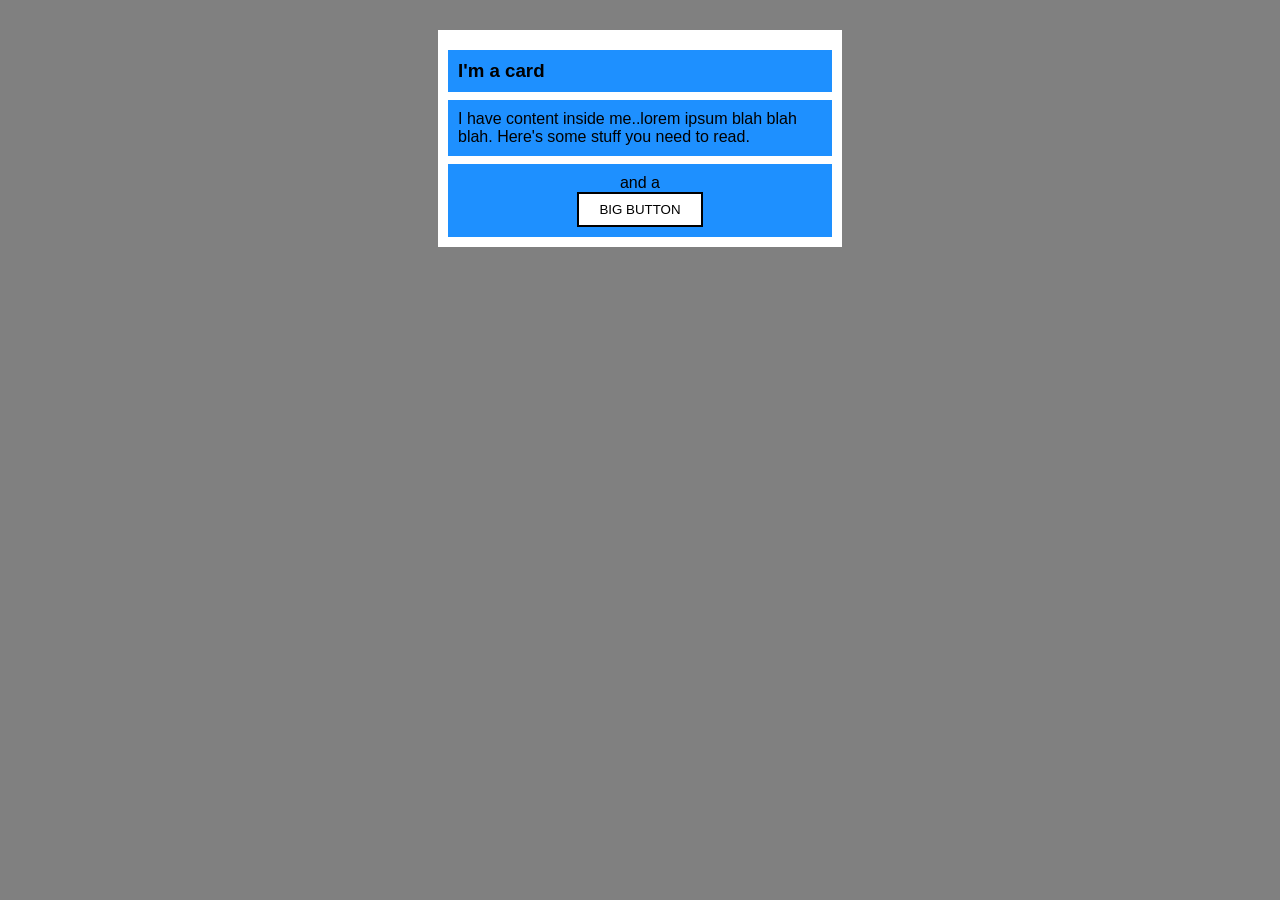
<file: foundations/block-and-inline/02-margin-and-padding-2/index.html>
<!DOCTYPE html>
<html lang="en">
  <head>
    <meta charset="UTF-8">
    <meta http-equiv="X-UA-Compatible" content="IE=edge">
    <meta name="viewport" content="width=device-width, initial-scale=1.0">
    <title>Margin and Padding exercise 2</title>
    <link rel="stylesheet" href="style.css">
  </head>
  <body>
    <div class="card">
      <h3 class="title">I'm a card</h3>
      <div class="content">I have content inside me..lorem ipsum blah blah blah. Here's some stuff you need to read.</div>
      <div class="button-container">and a <button>BIG BUTTON</button></div>
    </div>
  </body>
</html>
</file>
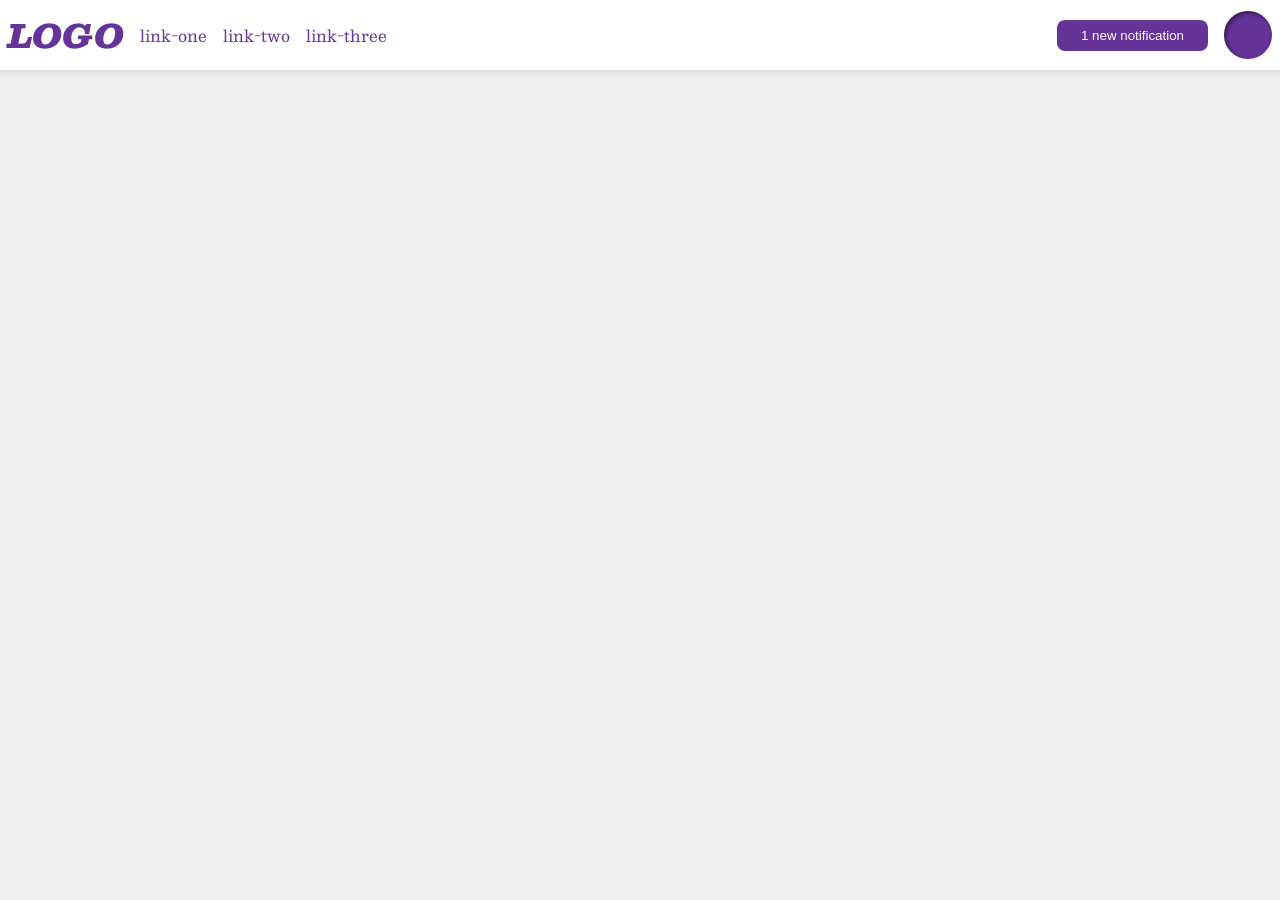
<file: foundations/flex/03-flex-header-2/index.html>
<!DOCTYPE html>
<html lang="en">
  <head>
    <meta charset="UTF-8">
    <meta http-equiv="X-UA-Compatible" content="IE=edge">
    <meta name="viewport" content="width=device-width, initial-scale=1.0">
    <title>Flex Header 2</title>
    <link rel="stylesheet" href="style.css">
  </head>
  <body>
    <div class="header">
      <div class=right>
        <div class="logo">
          LOGO
        </div>
        <ul class="links">
          <li><a href="https://google.com">link-one</a></li>
          <li><a href="https://google.com">link-two</a></li>
          <li><a href="https://google.com">link-three</a></li>
        </ul>
      </div>
      <div class=left>
        <button class="notifications">
          1 new notification
        </button>
        <div class="profile-image"></div>
      </div>
    </div>
  </body>
</html>
</file>
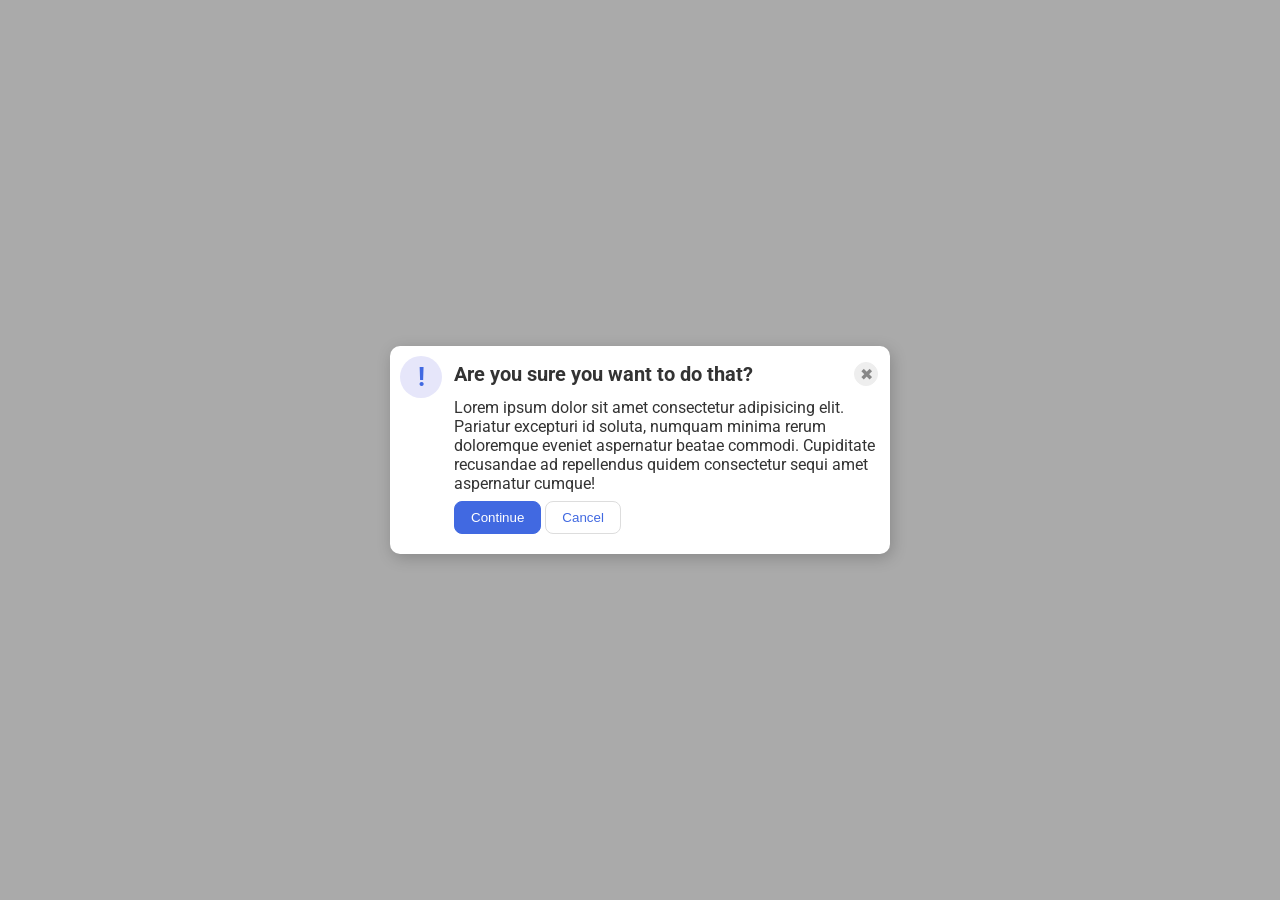
<file: foundations/flex/05-flex-modal/index.html>
<!DOCTYPE html>
<html lang="en">
  <head>
    <meta charset="UTF-8">
    <meta http-equiv="X-UA-Compatible" content="IE=edge">
    <meta name="viewport" content="width=device-width, initial-scale=1.0">
    <link rel="stylesheet" href="style.css">
    <title>Modal</title>
  </head>
  <body>
    <div class="modal">
      <div class="icon">!</div>

      <div class="container">
        <div class="header-button">
          <div class="header">Are you sure you want to do that?</div>
          <button class="close-button">✖</button>
        </div>
        <div class="text">Lorem ipsum dolor sit amet consectetur adipisicing elit. Pariatur excepturi id soluta, numquam minima rerum doloremque eveniet aspernatur beatae commodi. Cupiditate recusandae ad repellendus quidem consectetur sequi amet aspernatur cumque!</div>
        <div class="buttons">
          <button class="continue">Continue</button>
          <button class="cancel">Cancel</button>
        </div>
      </div>

    </div>
  </body>
</html>
</file>
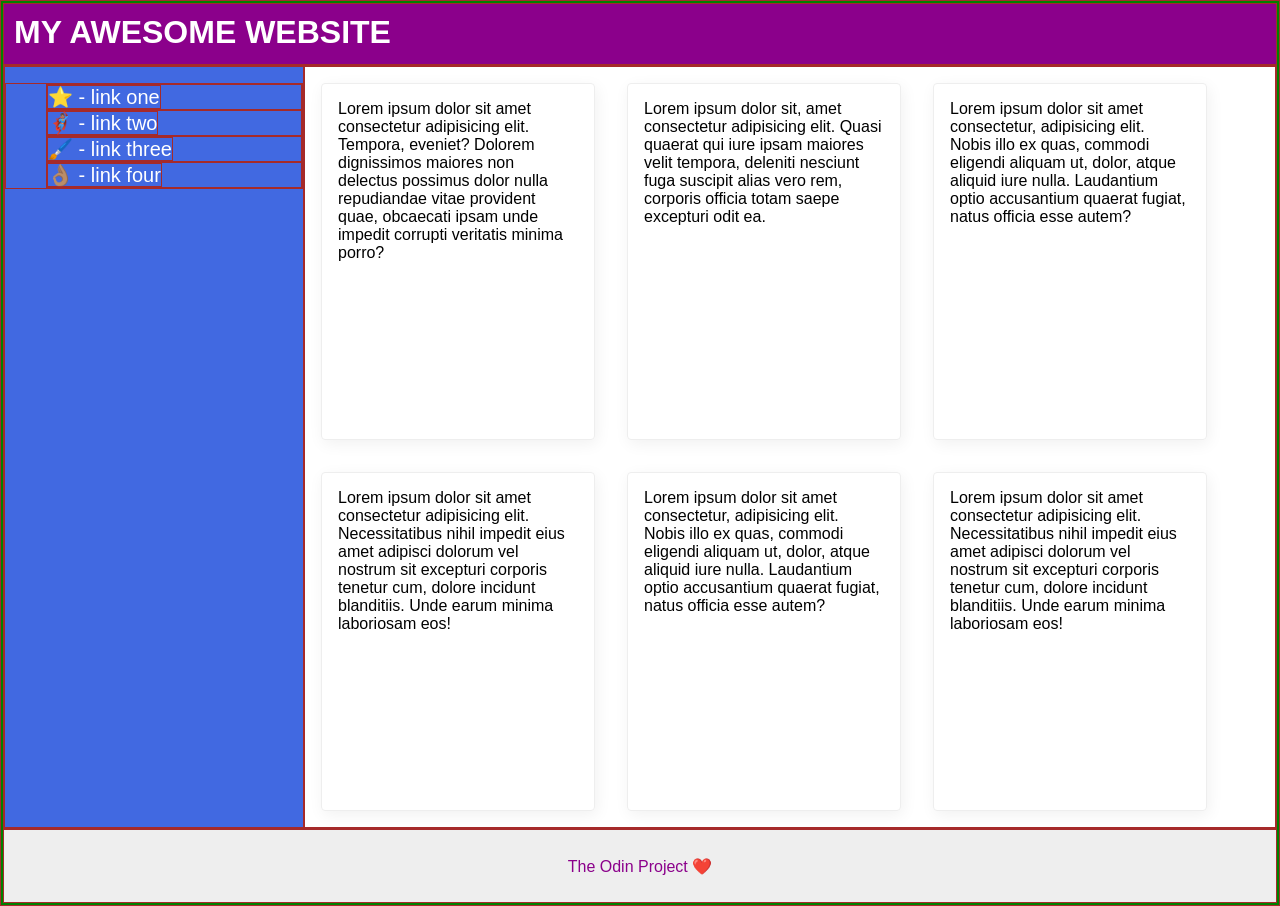
<file: foundations/flex/07-flex-layout-2/index.html>
<!DOCTYPE html>
<html lang="en">
  <head>
    <meta charset="UTF-8">
    <meta http-equiv="X-UA-Compatible" content="IE=edge">
    <meta name="viewport" content="width=device-width, initial-scale=1.0">
    <title>The Holy Grail</title>
    <link rel="stylesheet" href="style.css">
  </head>
  <body>
    <div class="header">
      MY AWESOME WEBSITE
    </div>
    
    <div class="container">
      <div class="sidebar">
        <ul>
          <li><a href="#">⭐ - link one</a></li>
          <li><a href="#">🦸🏽‍♂️ - link two</a></li>
          <li><a href="#">🖌️ - link three</a></li>
          <li><a href="#">👌🏽 - link four</a></li>
        </ul>
      </div>
      <div class="card-container">
        <div class="card">Lorem ipsum dolor sit amet consectetur adipisicing elit. Tempora, eveniet? Dolorem dignissimos maiores non delectus possimus dolor nulla repudiandae vitae provident quae, obcaecati ipsam unde impedit corrupti veritatis minima porro?</div>
        <div class="card">Lorem ipsum dolor sit, amet consectetur adipisicing elit. Quasi quaerat qui iure ipsam maiores velit tempora, deleniti nesciunt fuga suscipit alias vero rem, corporis officia totam saepe excepturi odit ea.</div>
        <div class="card">Lorem ipsum dolor sit amet consectetur, adipisicing elit. Nobis illo ex quas, commodi eligendi aliquam ut, dolor, atque aliquid iure nulla. Laudantium optio accusantium quaerat fugiat, natus officia esse autem?</div>
        <div class="card">Lorem ipsum dolor sit amet consectetur adipisicing elit. Necessitatibus nihil impedit eius amet adipisci dolorum vel nostrum sit excepturi corporis tenetur cum, dolore incidunt blanditiis. Unde earum minima laboriosam eos!</div>
        <div class="card">Lorem ipsum dolor sit amet consectetur, adipisicing elit. Nobis illo ex quas, commodi eligendi aliquam ut, dolor, atque aliquid iure nulla. Laudantium optio accusantium quaerat fugiat, natus officia esse autem?</div>
        <div class="card">Lorem ipsum dolor sit amet consectetur adipisicing elit. Necessitatibus nihil impedit eius amet adipisci dolorum vel nostrum sit excepturi corporis tenetur cum, dolore incidunt blanditiis. Unde earum minima laboriosam eos!</div>
      </div>
    </div>    
    <div class="footer">
      The Odin Project ❤️
    </div>
  </body>
</html>
</file>
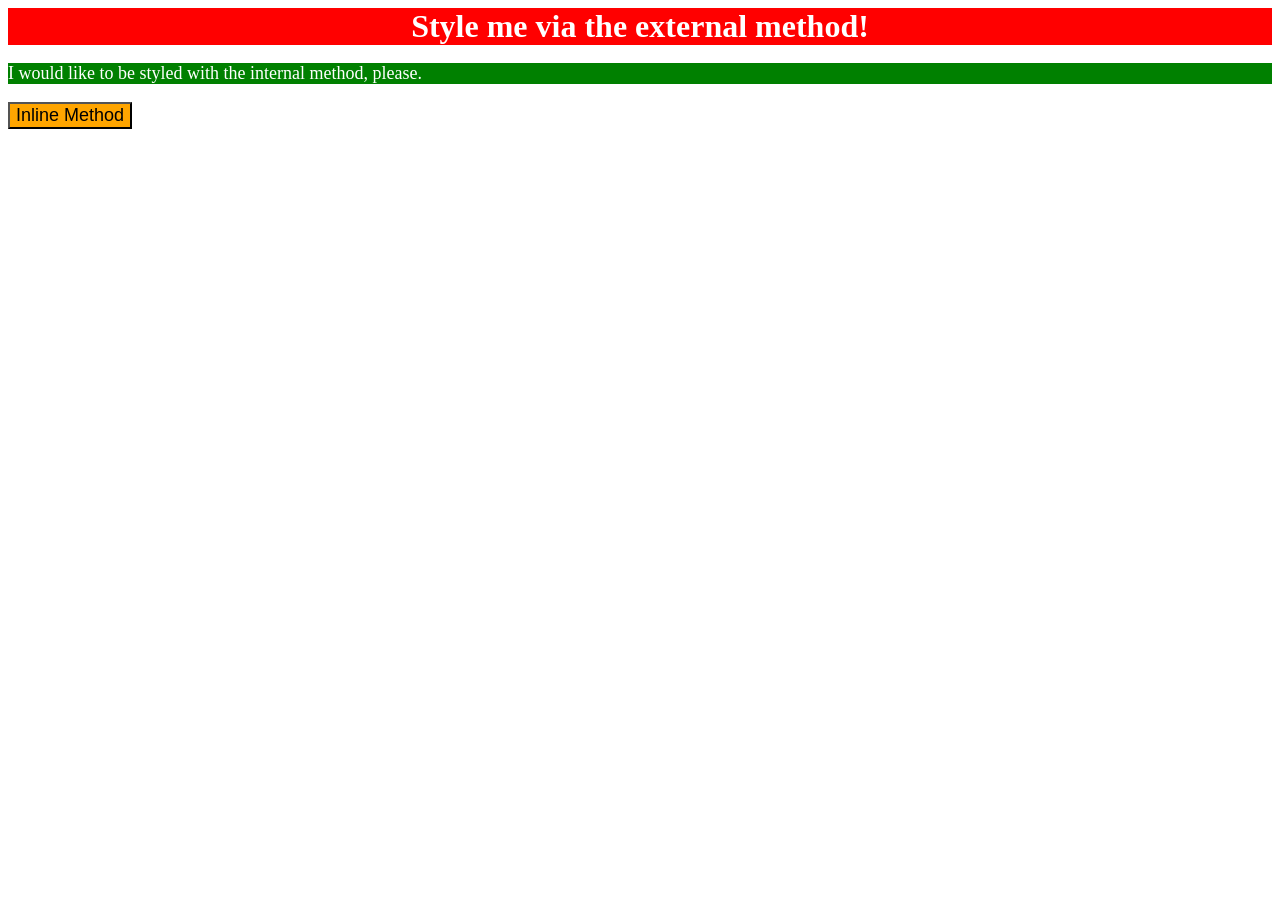
<file: foundations/intro-to-css/01-css-methods/index.html>
<!DOCTYPE html>
<html lang="en">
  <head>
    <meta charset="UTF-8">
    <meta http-equiv="X-UA-Compatible" content="IE=edge">
    <meta name="viewport" content="width=device-width, initial-scale=1.0">
    <link rel="Stylesheet" href="styles.css">
    <title>Methods for Adding CSS</title>
  </head>
  <body>
    <div>Style me via the external method!</div>
    <p>I would like to be styled with the internal method, please.</p>
    <button style="background-color: orange; font-size: 18px">Inline Method</button>
    <style>
      p {
        color: white;
        background-color: green;
        font-size: 18px
      }
    </style>
  </body>
</html>
</file>
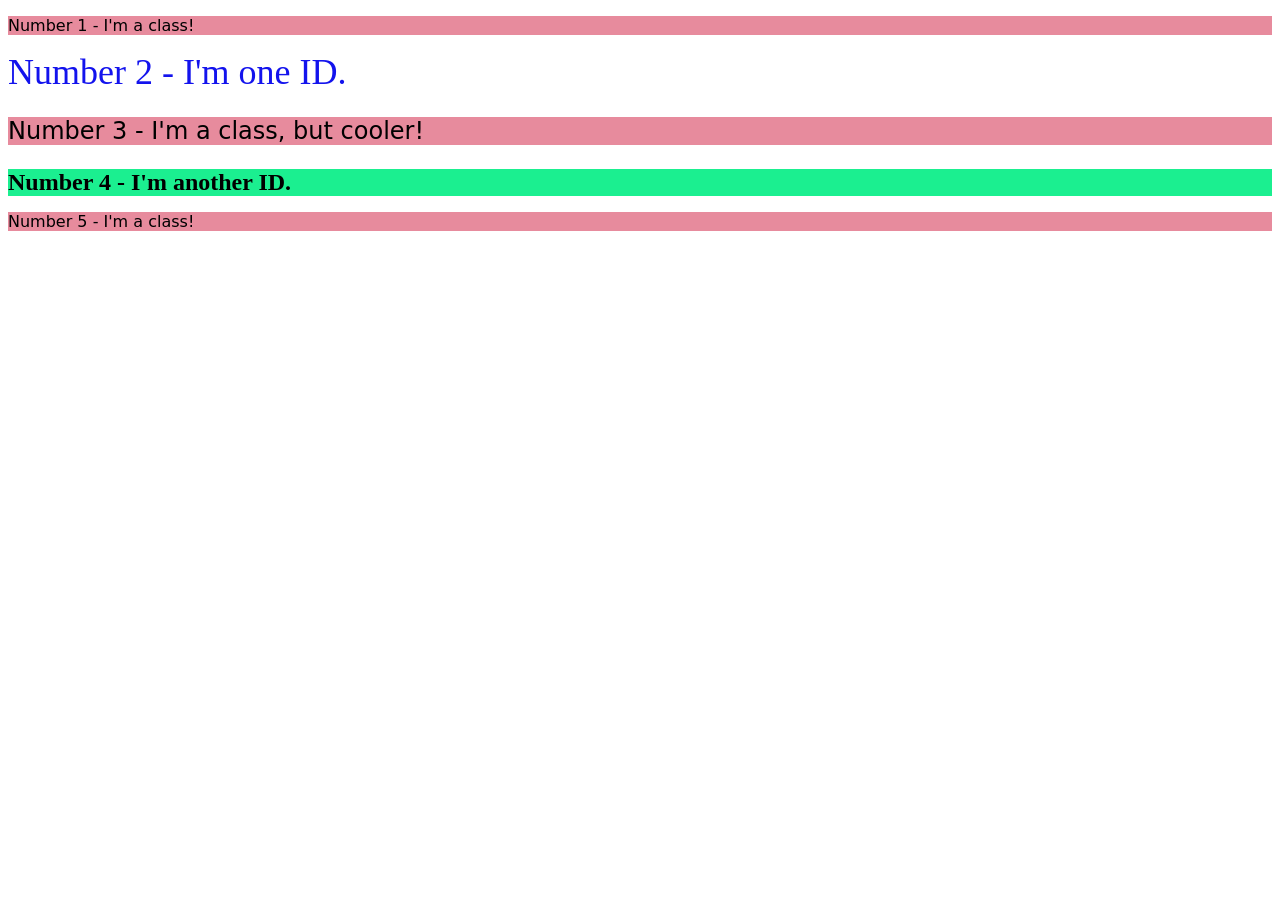
<file: foundations/intro-to-css/02-class-id-selectors/index.html>
<!DOCTYPE html>
<html lang="en">
  <head>
    <meta charset="UTF-8">
    <meta http-equiv="X-UA-Compatible" content="IE=edge">
    <meta name="viewport" content="width=device-width, initial-scale=1.0">
    <title>Class and ID Selectors</title>
    <link rel="stylesheet" href="style.css">
  </head>
  <body>
    <p class="odd-numbers">Number 1 - I'm a class!</p>
    <div id="number2">Number 2 - I'm one ID.</div>
    <p class="odd-numbers special">Number 3 - I'm a class, but cooler!</p>
    <div id="number4">Number 4 - I'm another ID.</div>
    <p class="odd-numbers">Number 5 - I'm a class!</p>
  </body>
</html>
</file>
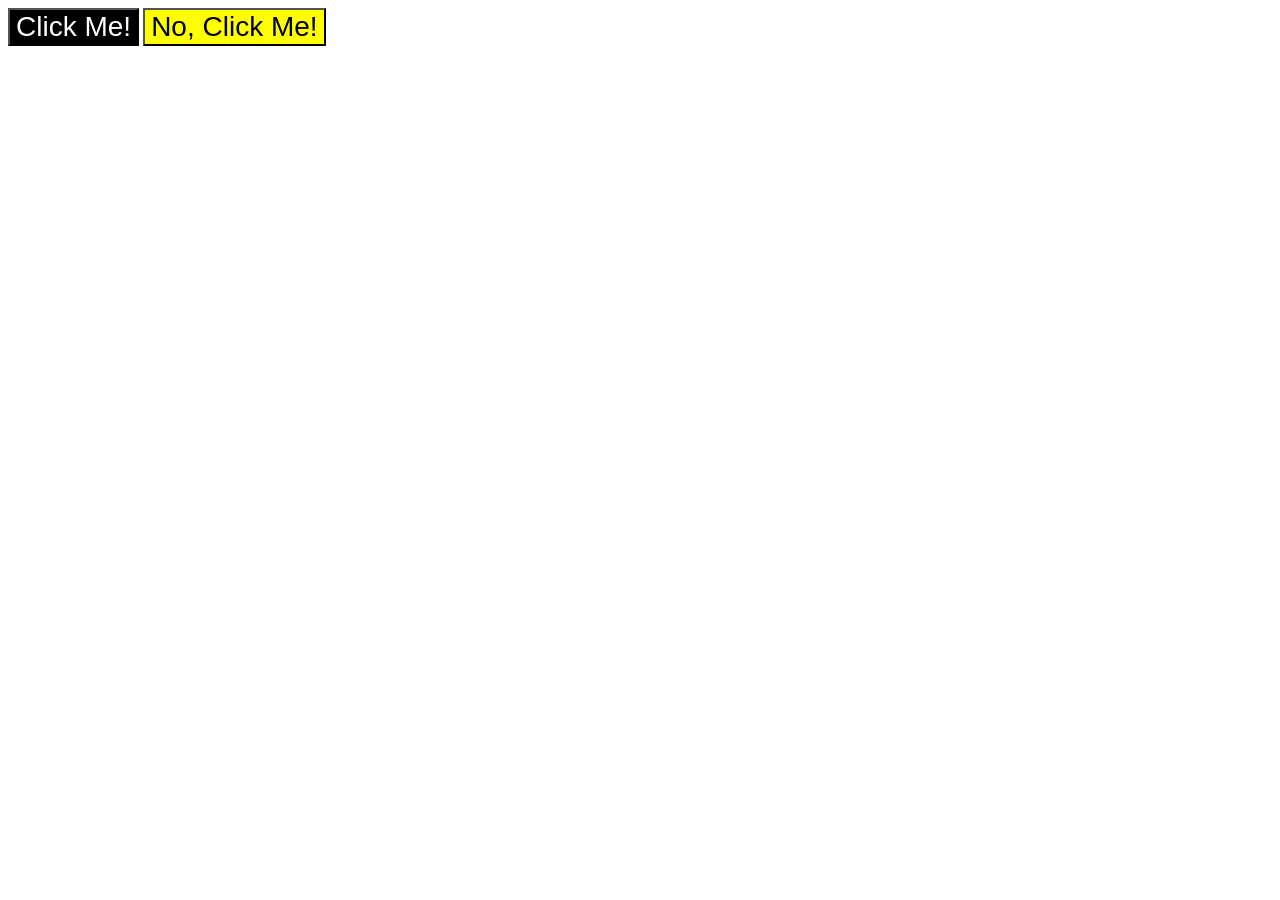
<file: foundations/intro-to-css/03-grouping-selectors/index.html>
<!DOCTYPE html>
<html lang="en">
  <head>
    <meta charset="UTF-8">
    <meta http-equiv="X-UA-Compatible" content="IE=edge">
    <meta name="viewport" content="width=device-width, initial-scale=1.0">
    <title>Grouping Selectors</title>
    <link rel="stylesheet" href="style.css">
  </head>
  <body>
    <button class="type1-button" >Click Me!</button>
    <button class="type2-button" >No, Click Me!</button>
  </body>
</html>
</file>
<file: foundations/block-and-inline/02-margin-and-padding-2/style.css>
body {
  background: gray;
  font-family: sans-serif;
  margin: 30px;
}

.card {
  width: 400px;
  background: white;
  margin: 16px auto;
  padding: 2px;
  font-size: 16px;
  padding-top: 12px;
}

.title,
.content,
.button-container {
  background: dodgerblue;
  padding: 10px;
  margin: 8px;
}

.button-container {
  text-align: center;
}


button {
  display: block;
  background: white;
  padding: 8px 20px;
  margin: 0 auto;
  border: 2px solid black;
}
</file>
<file: foundations/flex/03-flex-header-2/style.css>
/* this is some magical font-importing.  
you'll learn about it later. */
@import url('https://fonts.googleapis.com/css2?family=Besley:ital,wght@0,400;1,900&display=swap');

body {
  margin: 0;
  background: #eee;
  font-family: Besley, serif;
}

.header {
  background: white;
  border-bottom: 1px solid #ddd;
  box-shadow: 0 0 8px rgba(0,0,0,.1);
}

.profile-image {
  background: rebeccapurple;
  box-shadow: inset 2px 2px 4px rgba(0,0,0,.5);
  border-radius: 50%;
  width: 48px;
  height:  48px;
}

.logo {
  color: rebeccapurple;
  font-size: 32px;
  font-weight: 900;
  font-style: italic;
}

button {
  border: none;
  border-radius: 8px;
  background: rebeccapurple;
  color: white;
  padding: 8px 24px;
}

a {
  /* this removes the line under our links */
  text-decoration: none;
  color: rebeccapurple;
}

ul {
  list-style-type: none;
}

/* SOLUTION */

.header {
  display: flex;
  justify-content: space-between;
  padding: 8px;
}

ul {
  display: flex;
  margin: 0;
  padding: 0;
  gap: 16px;
}

.left, .right {
  display: flex;
  align-items: center;
  gap: 16px;
}
</file>
<file: foundations/flex/05-flex-modal/style.css>
@import url('https://fonts.googleapis.com/css2?family=Roboto:wght@400;700&display=swap');

html, body {
  height: 100%;
}


body {
  font-family: Roboto, sans-serif;
  margin: 0;
  background: #aaa;
  color: #333;
  /* I'll give you this one for free lol */
  display: flex;
  align-items: center;
  justify-content: center;
}

.modal {
  background: white;
  width: 480px;
  border-radius: 10px;
  box-shadow: 2px 4px 16px rgba(0,0,0,.2);
  
  padding: 10px;
  display: flex;
  gap: 10px;

}

.icon {
  color: royalblue;
  font-size: 26px;
  font-weight: 700;
  background: lavender;
  width: 42px;
  height: 42px;
  border-radius: 50%;
  display: flex;
  align-items: center;
  justify-content: center;
  flex-shrink: 0;
}

.close-button {
  background: #eee;
  border-radius: 50%;
  color: #888;
  font-weight: 400;
  font-size: 16px;
  height: 24px;
  width: 24px;
  display: flex;
  align-items: center;
  justify-content: center;
  border: 1px solid #eee;
  padding: 0;
}

button {
  cursor: pointer;
  padding: 8px 16px;
  border-radius: 8px;
}

button.continue {
  background: royalblue;
  border: 1px solid royalblue;
  color: white;
}

button.cancel {
  background: white;
  border: 1px solid #ddd;
  color: royalblue;
}

.header{
  font-size: 20px;
  font-weight: bold;
  margin: 4px 0;
}

.text {
  margin: 8px 0;
}

.container {
  margin: 2px;

}

.header-button {
  display: flex;
  justify-content: space-between;
  align-items: center;
}

.buttons {
  margin: 8px 0;
}
</file>
<file: foundations/flex/07-flex-layout-2/style.css>
*{
  border: 1px solid brown;
}

body {
  font-family: -apple-system, BlinkMacSystemFont, 'Segoe UI', Roboto, Oxygen, Ubuntu, Cantarell, 'Open Sans', 'Helvetica Neue', sans-serif;
  margin: 0;
  min-height: 100vh;

  display: flex;
  flex-direction: column;
  align-items: stretch;
  border: 2px solid green;
  
}

.header {
  height: 40px;
  background: darkmagenta;
  color: white;
  font-size: 32px;
  font-weight: 900;
  padding: 10px
}

.footer {
  height: 72px;
  background: #eee;
  color: darkmagenta;
  align-items: flex-end;
  display: flex;
  align-items: center;
  justify-content: center;
}

.sidebar {
  width: 300px;
  background: royalblue;
  box-sizing: border-box;
  flex-shrink: 0;
}

.card {
  border: 1px solid #eee;
  box-shadow: 2px 4px 16px rgba(0,0,0,.06);
  border-radius: 4px;
}

.container{
  display: flex;
  flex: 1;
}

ul {
  list-style-type: none;
}

a {
  font-size: 20px;
  color: white;
  text-decoration: none;
}

.card-container {
  display: flex;
  flex-wrap: wrap;
}

.card {
  margin: 16px;
  padding: 16px;
  width: 240px;
}
</file>
<file: foundations/intro-to-css/01-css-methods/styles.css>
div {
   color: white;
   background-color: red;
   font-size:  32px;
   text-align: center;
   font-weight: bold
}
</file>
<file: foundations/intro-to-css/02-class-id-selectors/style.css>
/* Add CSS Styling */
.odd-numbers {
    font-family: 'Verdana', 'DejaVu Sans', "sans serif";
    background-color: rgb(231, 139, 157)
}

#number2 {
    font-size: 36px;
    color: #1313ed
}

.odd-numbers.special {
    font-size: 24px
}


#number4 {
    font-weight: bold;
    background-color:#1bef90;
    font-size: 24px
}
</file>
<file: foundations/intro-to-css/03-grouping-selectors/style.css>
/* Add CSS Styling */

button {
   font-family:'Helvetica','Times New Roman', 'sans-serif';
   font-size: 28px;
}


.type1-button{
   background-color: black; 
   color: white;
}

.type2-button{
   background-color: yellow; 
   color: black;
}
</file>
